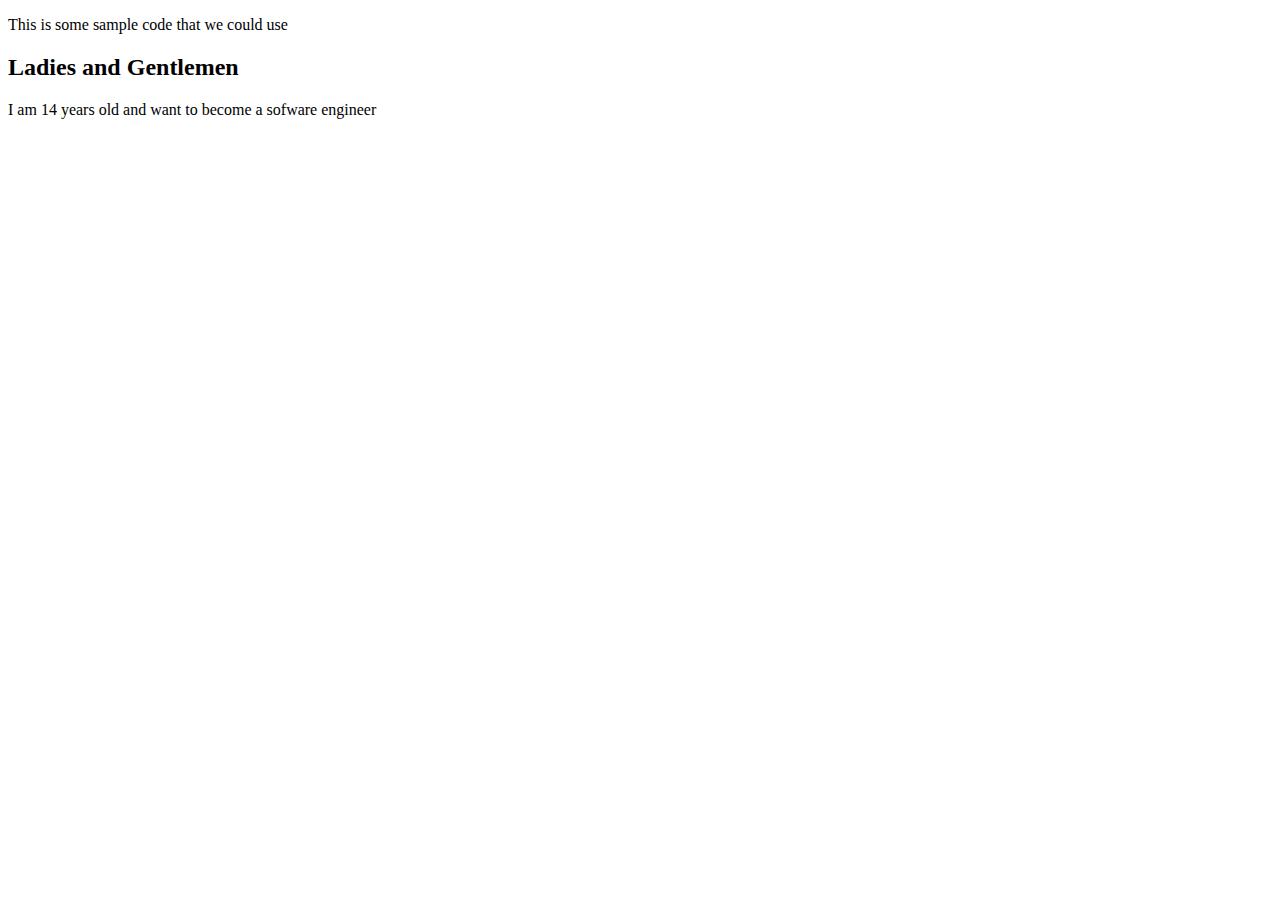
<file: sample folder/index.html>
<!DOCTYPE html>
<html>
<head>
	<title>AbdulQ's sample</title>
</head>
<body id = 'body'>
	<div id ="videoBanner">
		<p> This is some sample code that we could use</p>
		<h2></h2>
   </div>

       <script src="script.js"></script>
</body>
</html>
</file>
